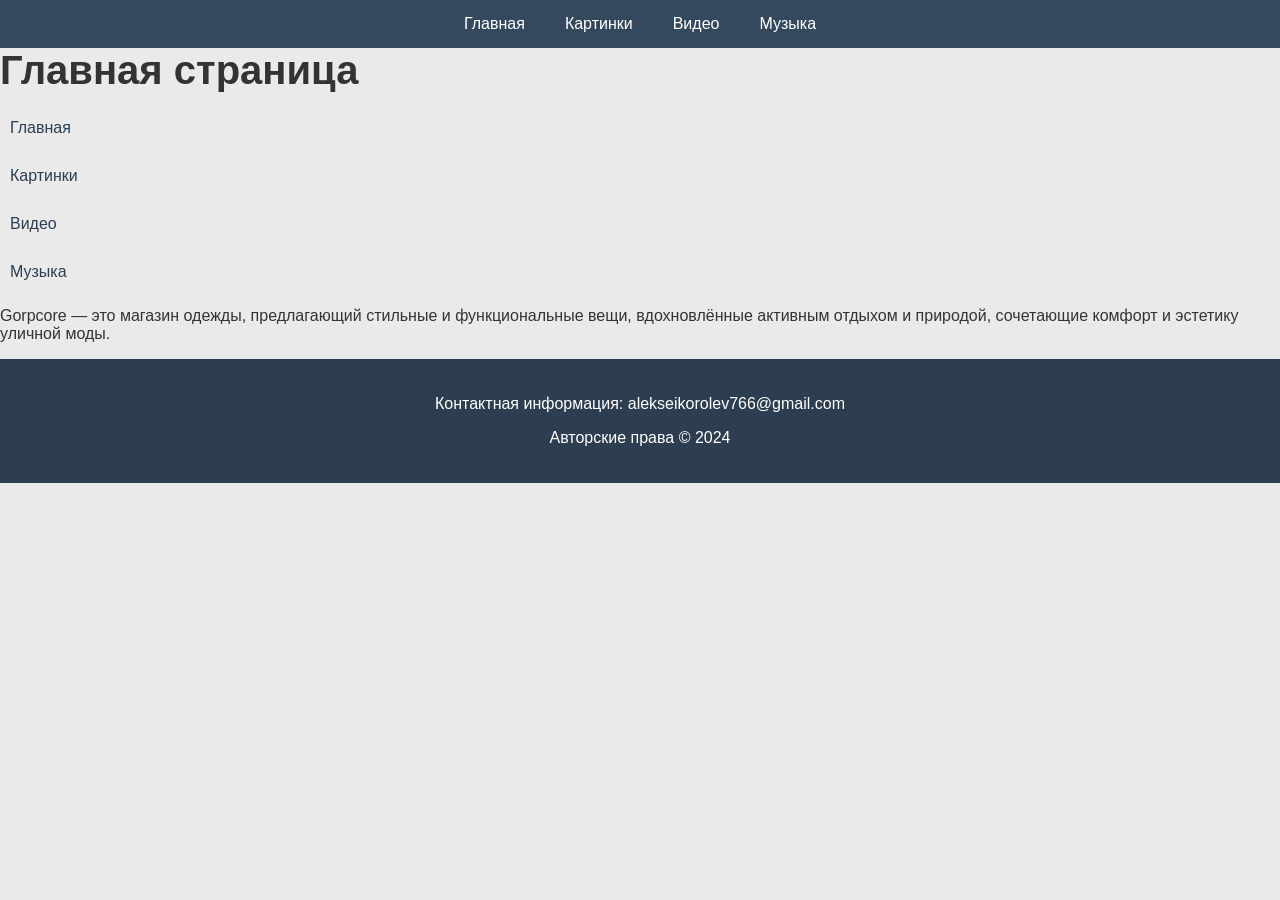
<file: index.html>
<!DOCTYPE html>
<html lang="ru">
<link rel="icon" href="icon.ico" type="image/x-icon">
<link href="styles\style.css" rel="stylesheet">
<head>
    <title>Gorpcore</title>
    <meta name="description" content="Тестовый сайт для практической работы №6">
</head>
<div class="topnav">
    <a class="active" href="index.html">Главная</a>
    <a href="images.html">Картинки</a>
    <a href="video.html">Видео</a>
    <a href="audio.html">Музыка</a>  
</div>
<body>
    <h1><b>Главная страница</b></h1>
    <aside>
        <nav>
            <ul>
                <li><a class="active" href="index.html">Главная</a></li>
                <li><a href="images.html">Картинки</a></li>
                <li><a href="video.html">Видео</a></li>
                <li><a href="audio.html">Музыка</a></li>
            </ul>
        </nav>
    </aside>
    <p>Gorpcore — это магазин одежды, предлагающий стильные и функциональные вещи, вдохновлённые активным отдыхом и природой, сочетающие комфорт и эстетику уличной моды.
    </p>
    <footer>
        <p>Контактная информация: alekseikorolev766@gmail.com</p>
        <p>Авторские права &copy; 2024</p>
    </footer>
</body>
</html>
</file>
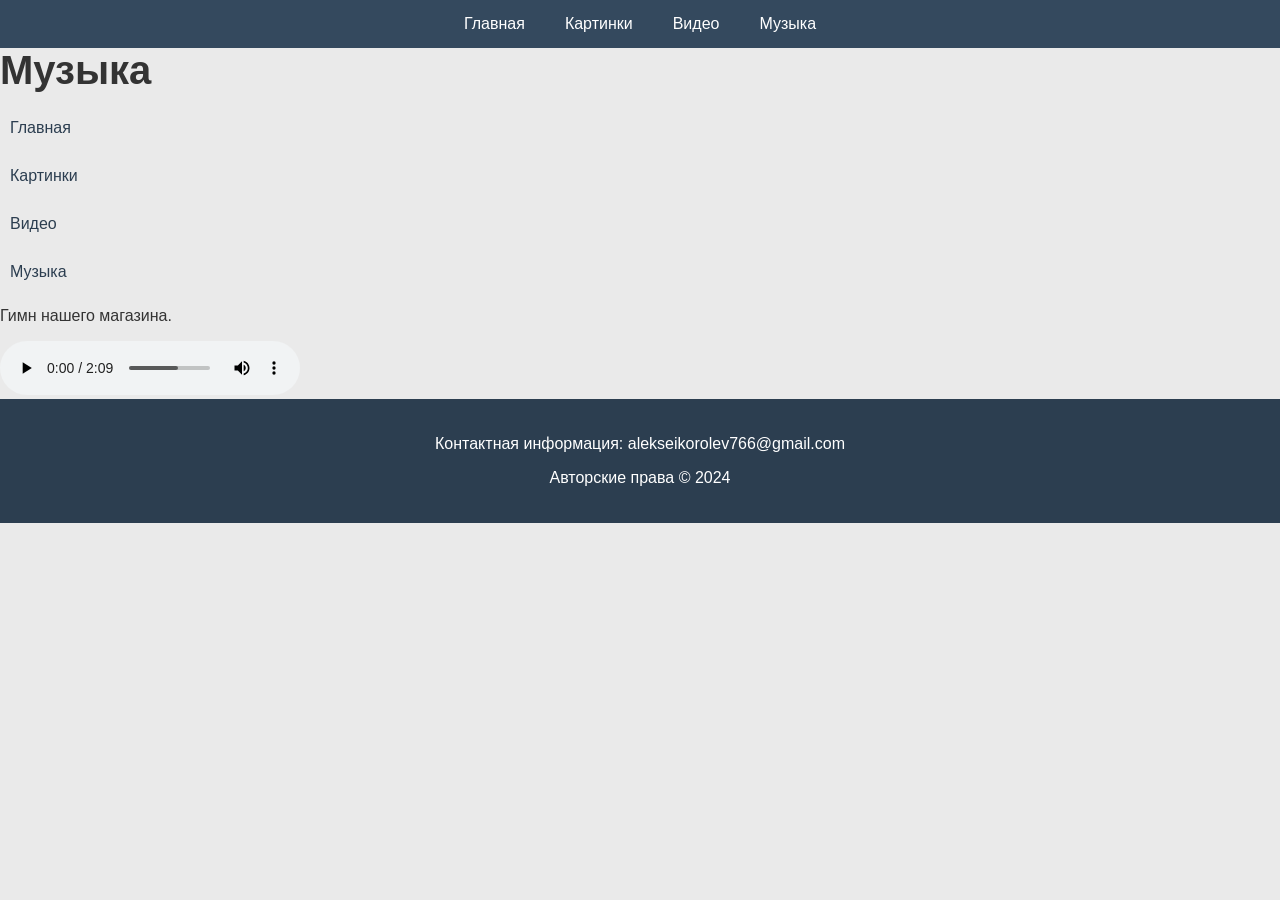
<file: audio.html>
<!DOCTYPE html>
<html lang="ru">
<link rel="icon" href="icon.ico" type="image/x-icon">
<link href="styles\style.css" rel="stylesheet">
<head>
    <title>Музыка</title>
    <meta name="description" content="Страница с музыкой">
</head>
<div class="topnav">
    <a href="index.html">Главная</a>
    <a href="images.html">Картинки</a>
    <a href="video.html">Видео</a>
    <a class="active" href="audio.html">Музыка</a>  
</div>
<body>
    <h1><b>Музыка</b></h1>
    <aside>
        <nav>
            <ul>
                <li><a href="index.html">Главная</a></li>
                <li><a href="images.html">Картинки</a></li>
                <li><a href="video.html">Видео</a></li>
                <li><a class="active" href="audio.html">Музыка</a></li>
            </ul>
        </nav>
    </aside>
    <p>Гимн нашего магазина.</p>
    <audio controls loop>
        <source src="audio\audio.mp3">
    </audio>
    <footer>
        <p>Контактная информация: alekseikorolev766@gmail.com</p>
        <p>Авторские права &copy; 2024</p>
    </footer>
</body>
</html>
</file>
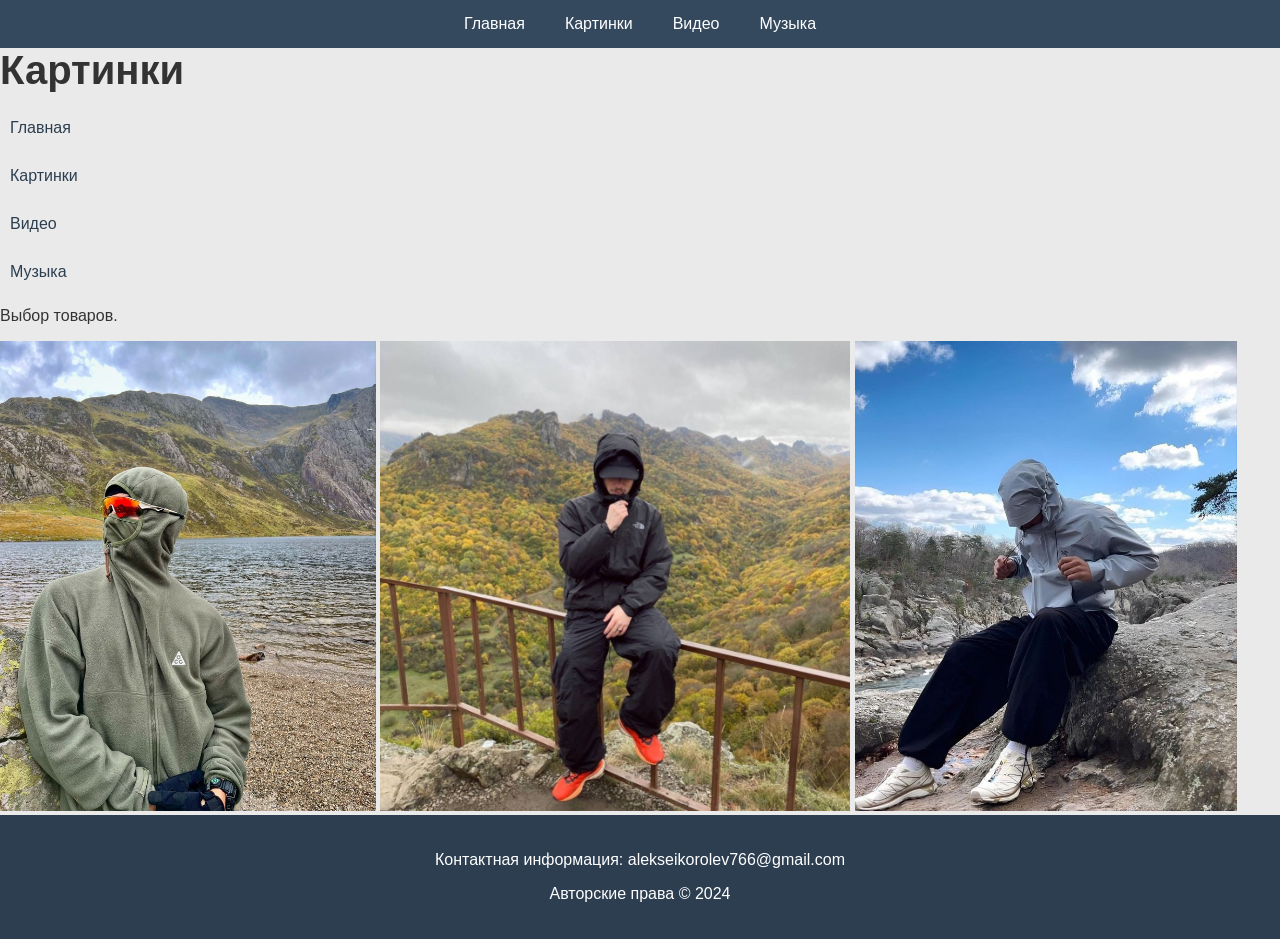
<file: images.html>
<!DOCTYPE html>
<html lang="ru">
<link rel="icon" href="icon.ico" type="image/x-icon">
<link href="styles\style.css" rel="stylesheet">
<head>
    <title>Картинки</title>
    <meta name="description" content="Страница с картинками">
</head>
<div class="topnav">
    <a href="index.html">Главная</a>
    <a class="active" href="images.html">Картинки</a>
    <a href="video.html">Видео</a>
    <a href="audio.html">Музыка</a>  
</div>
<body>
    <h1><b>Картинки</b></h1>
    <aside>
        <nav>
            <ul>
                <li><a href="index.html">Главная</a></li>
                <li><a class="active" href="images.html">Картинки</a></li>
                <li><a href="video.html">Видео</a></li>
                <li><a href="audio.html">Музыка</a></li>
            </ul>
        </nav>
    </aside>
    <p>Выбор товаров.</p>
    <img src="images\1.jpg" weight = 353 height = 470>
    <img src=images\2.jpg weight = 640 height = 470>
    <img src=images\3.jpg weight = 640 height = 470>
    <footer>
        <p>Контактная информация: alekseikorolev766@gmail.com</p>
        <p>Авторские права &copy; 2024</p>
    </footer>
</body>
</html>
</file>
